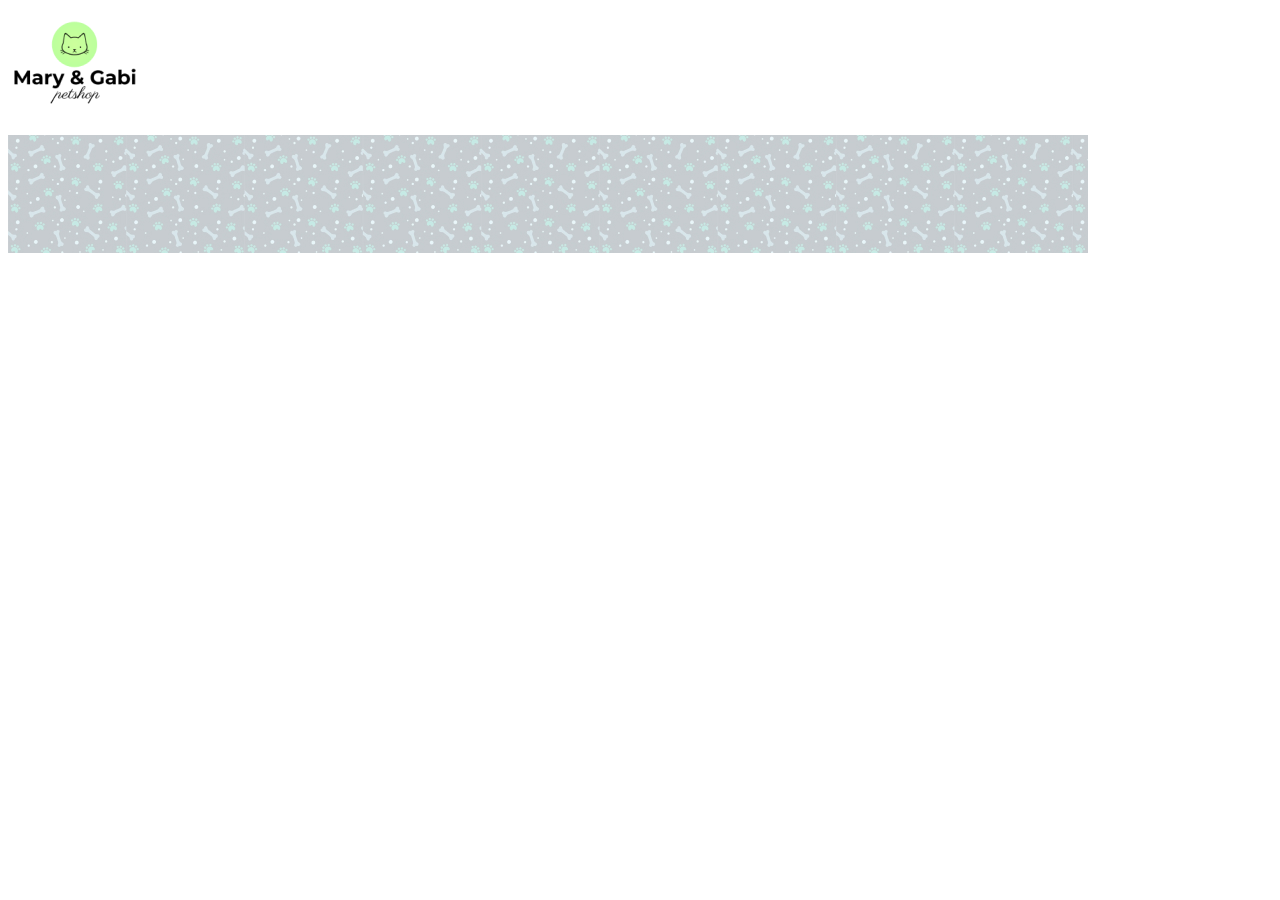
<file: projeto.html>
<!DOCTYPE html>
<html lang="en">
<head>
    <meta charset="UTF-8">
    <meta name="viewport" content="width=device-width, initial-scale=1.0">
    <meta http-equiv="X-UA-Compatible" content="ie=edge">
    <title>Vamos começar do Zero!</title>
    <link href="https://maxcdn.bootstrapcdn.com/bootstrap/4.0.0-beta/css/bootstrap.min.css" rel="stylesheet" integrity="sha384-/Y6pD6FV/Vv2HJnA6t+vslU6fwYXjCFtcEpHbNJ0lyAFsXTsjBbfaDjzALeQsN6M" crossorigin="anonymous">
</head>
<body>
    <div>
            
            <h1> <img src="./imagens/logo-mari-e-gabi.png"></h1>
        
    </div>
    <img src="./imagens/fundo-topo.jpg">




        <script src="https://code.jquery.com/jquery-3.2.1.slim.min.js" integrity="sha384-KJ3o2DKtIkvYIK3UENzmM7KCkRr/rE9/Qpg6aAZGJwFDMVNA/GpGFF93hXpG5KkN" crossorigin="anonymous"></script>
        <script src="https://cdnjs.cloudflare.com/ajax/libs/popper.js/1.12.3/umd/popper.min.js" integrity="sha384-vFJXuSJphROIrBnz7yo7oB41mKfc8JzQZiCq4NCceLEaO4IHwicKwpJf9c9IpFgh" crossorigin="anonymous"></script>
        <script src="https://maxcdn.bootstrapcdn.com/bootstrap/4.0.0-beta/js/bootstrap.min.js" integrity="sha384-h0AbiXch4ZDo7tp9hKZ4TsHbi047NrKGLO3SEJAg45jXxnGIfYzk4Si90RDIqNm1" crossorigin="anonymous"></script>  
</body>
</html>
</file>
